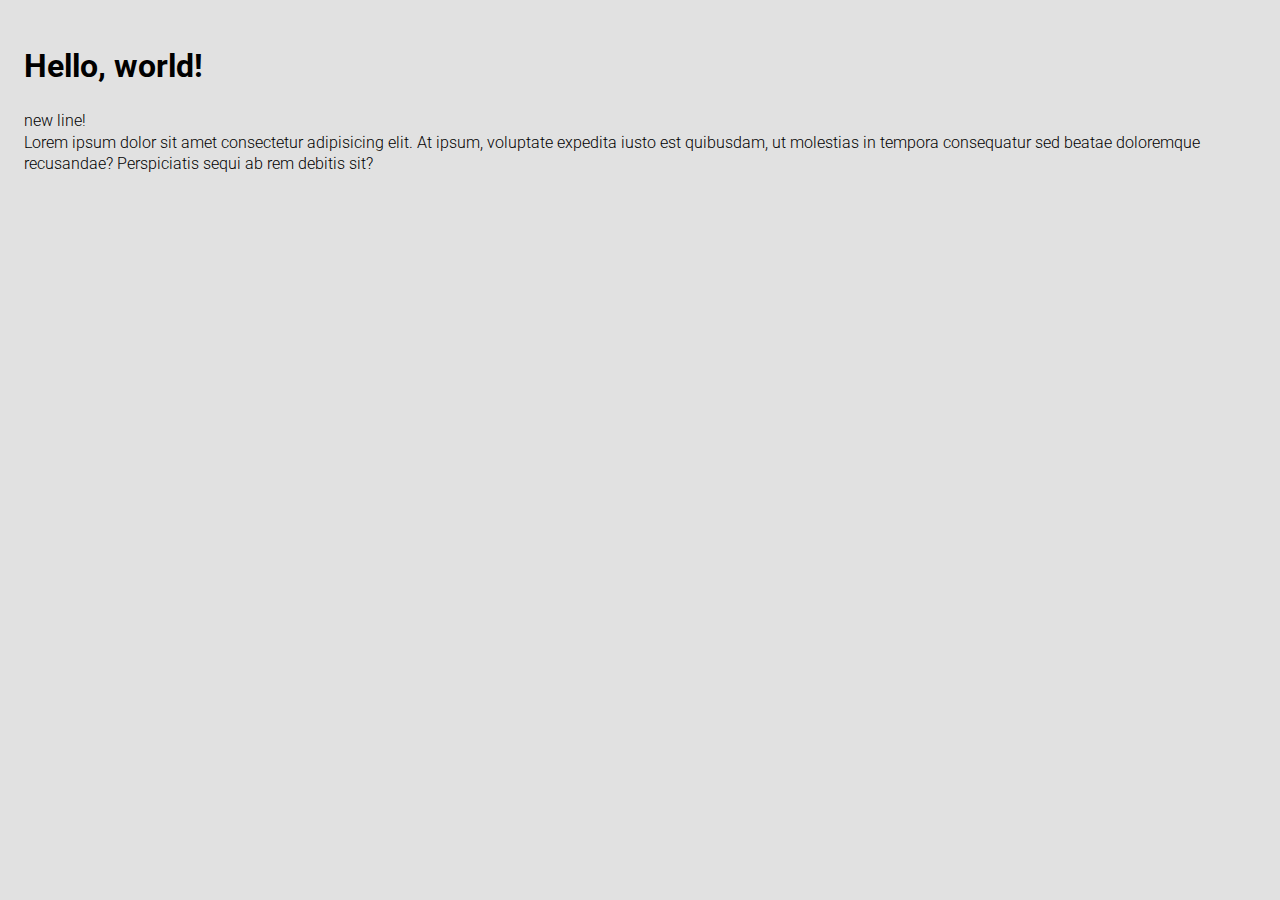
<file: index.html>
<!DOCTYPE html>
<html lang="en">
  <head>
    <meta charset="UTF-8">
    <meta name="viewport" content="width=device-width, initial-scale=1.0">
    <title>Toby Leftly (W00001234)</title>
    <link rel="stylesheet" href="./styles/main.css">
  </head>
  <body>

    <h1>Hello, world!</h1>
    new line!
    <div>
      <p>Lorem ipsum dolor sit amet consectetur adipisicing elit. At ipsum, voluptate expedita iusto est quibusdam, ut molestias in tempora consequatur sed beatae doloremque recusandae? Perspiciatis sequi ab rem debitis sit?</p>
    </div>

  </body>
</html>
</file>
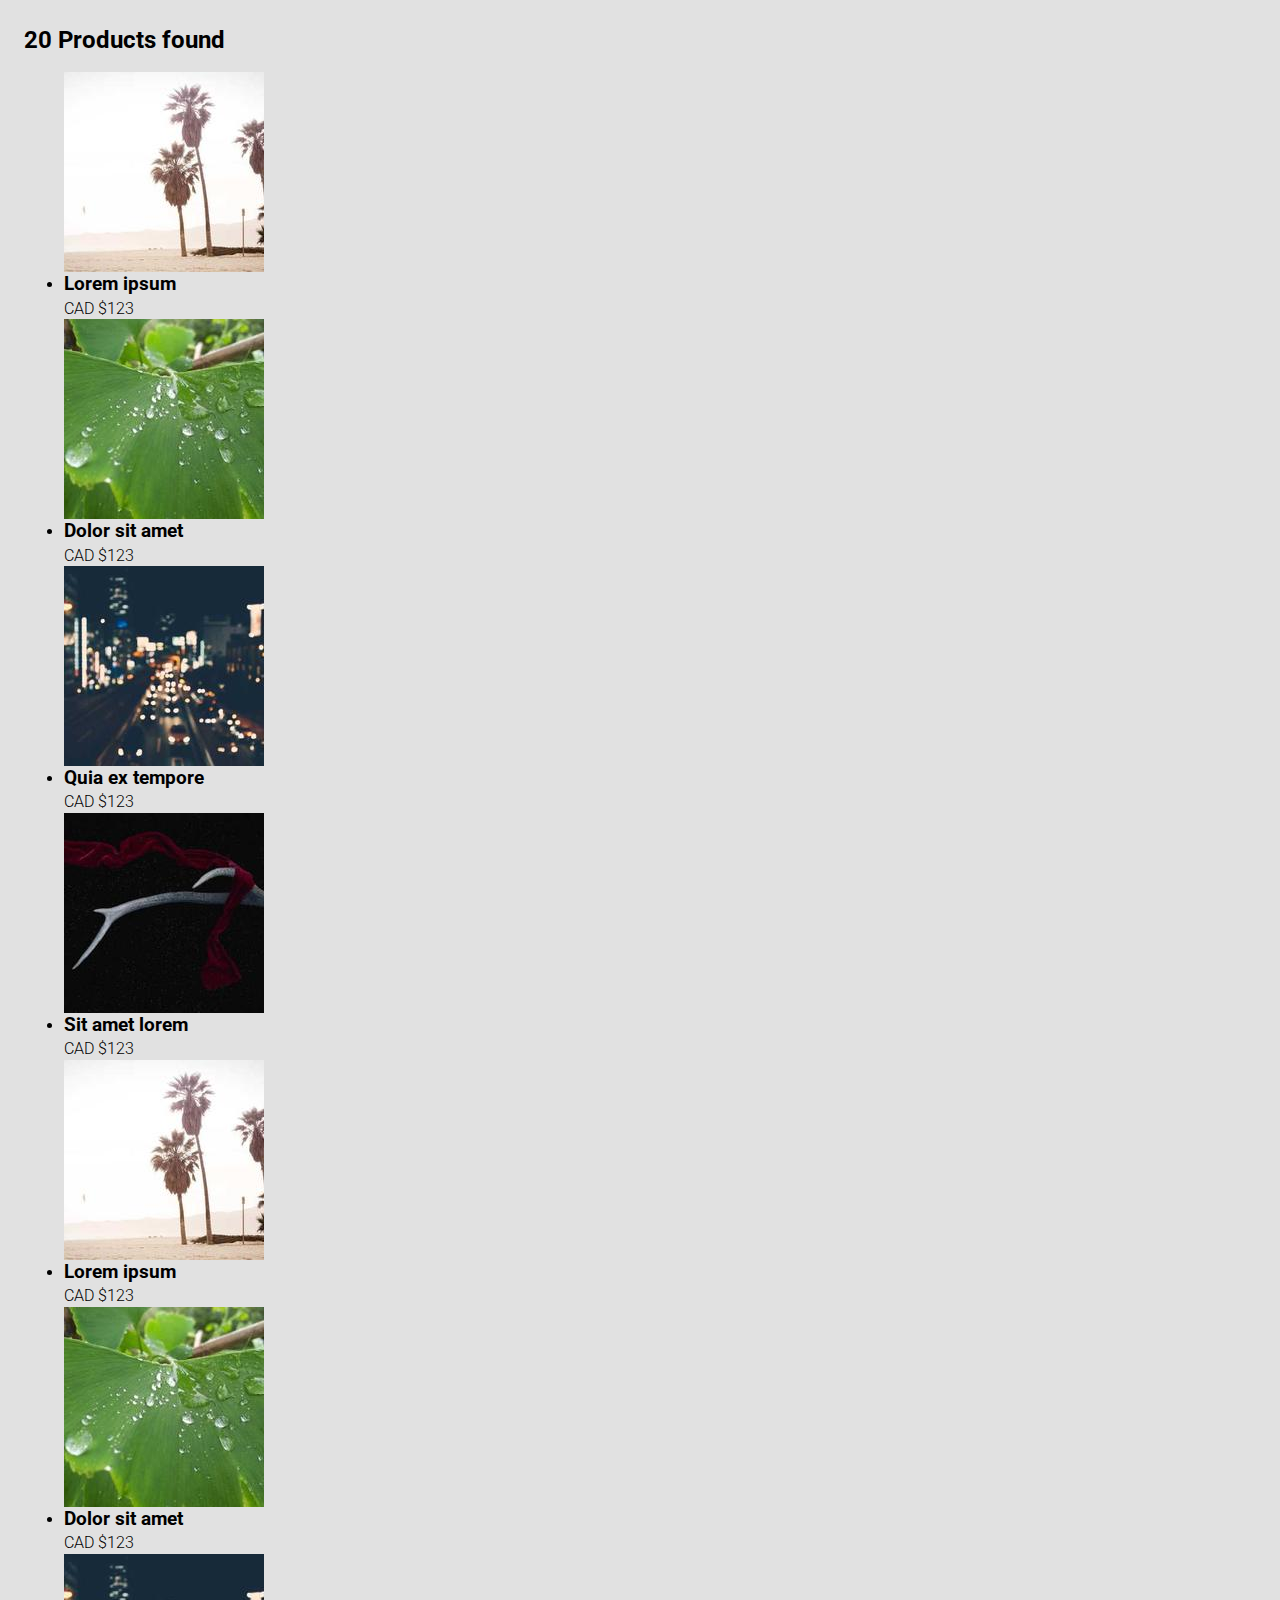
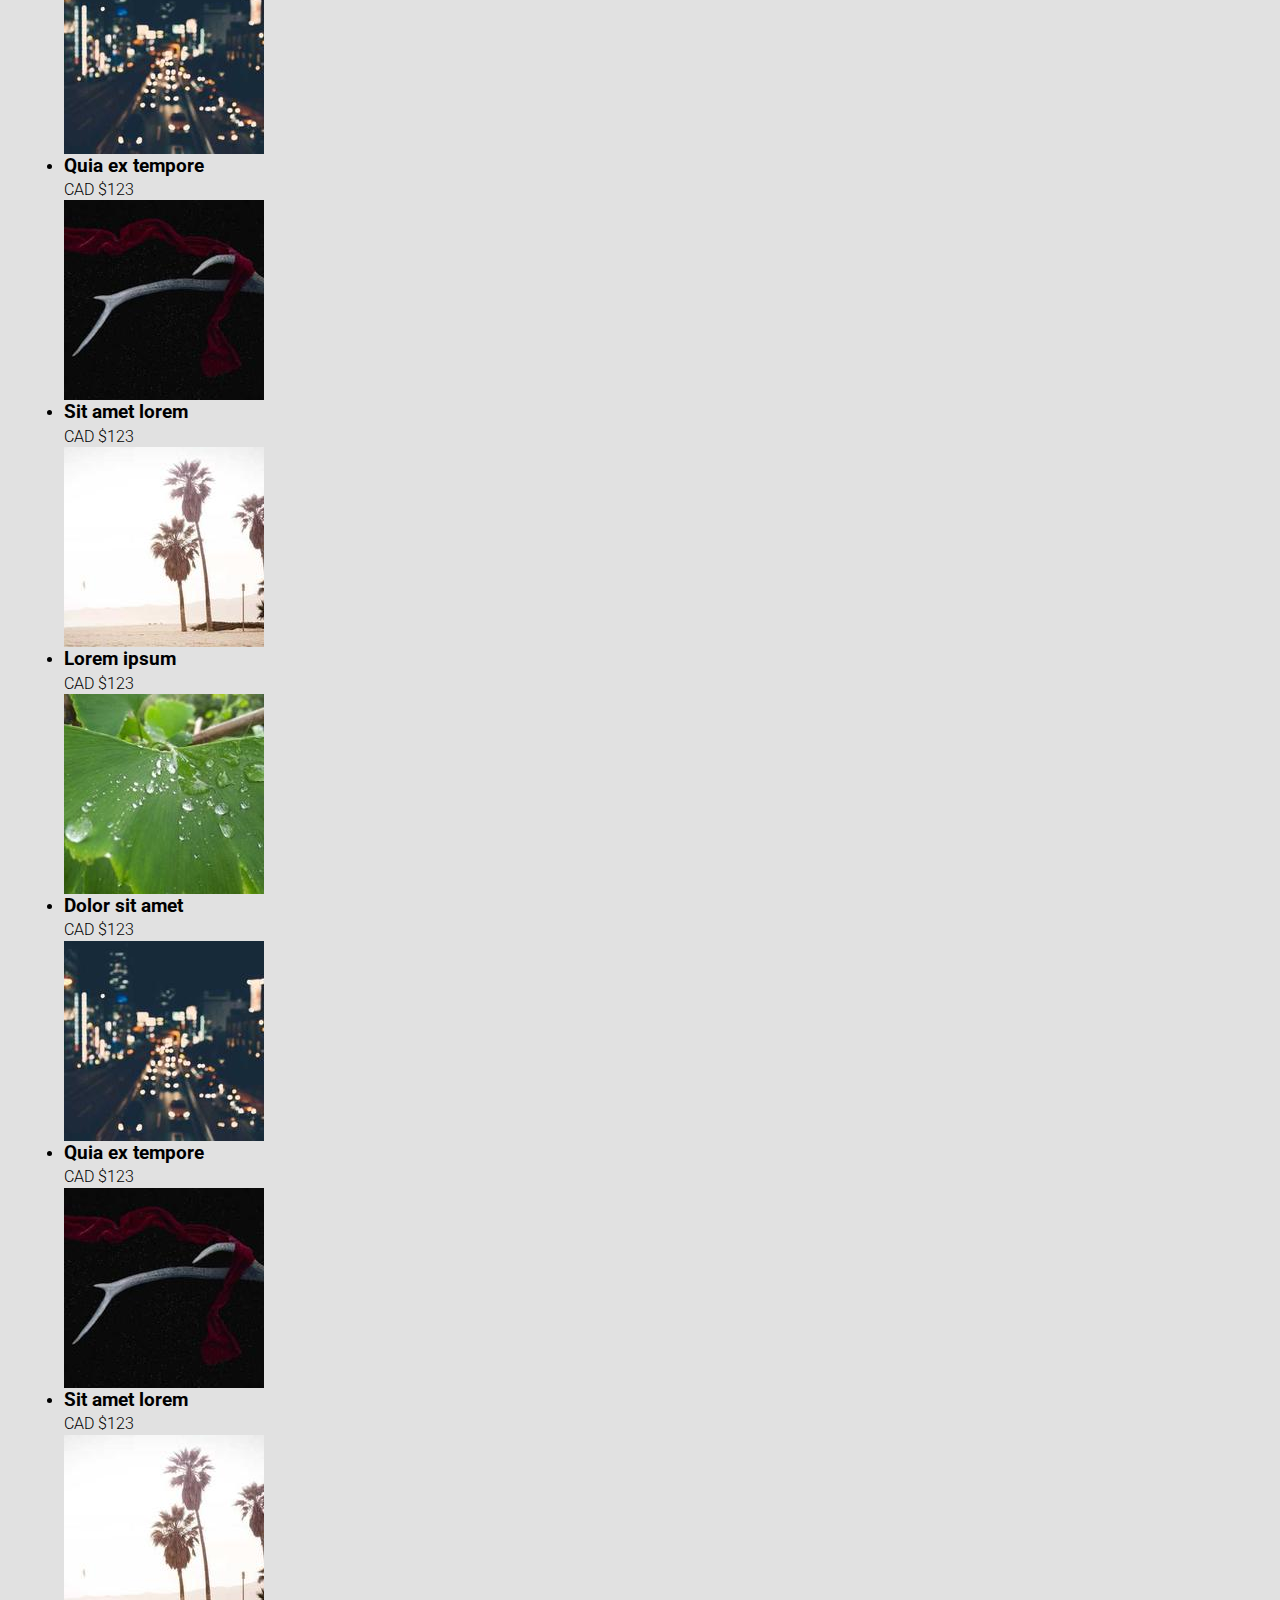
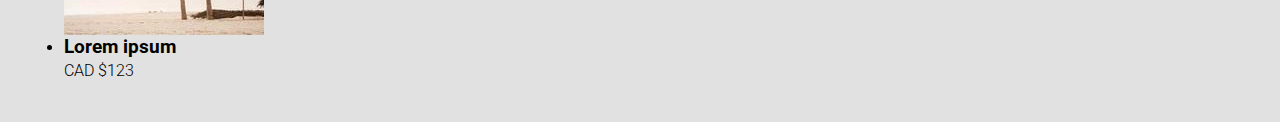
<file: css-grid.html>
<!DOCTYPE html>
<html lang="en">
  <head>
    <meta charset="UTF-8">
    <meta name="viewport" content="width=device-width, initial-scale=1.0">
    <title>Toby Leftly (W00001234)</title>
    <link rel="stylesheet" href="./styles/main.css">
  </head>
  <body>

    <div id="grid">

      <h2>20 Products found</h2>

      <ul id="products">
        <li>
          <img src="images/108.jpg" />
          <div>
            <h3>Lorem ipsum</h3>
            <p>CAD $123</p>
          </div>
        </li>
        <li>
          <img src="images/189.jpg" />
          <div>
            <h3>Dolor sit amet</h3>
            <p>CAD $123</p>
          </div>
        </li>
        <li>
          <img src="images/579.jpg" />
          <div>
            <h3>Quia ex tempore</h3>
            <p>CAD $123</p>
          </div>
        </li>
        <li>
          <img src="images/891.jpg" />
          <div>
            <h3>Sit amet lorem</h3>
            <p>CAD $123</p>
          </div>
        </li>
        <li>
          <img src="images/108.jpg" />
          <div>
            <h3>Lorem ipsum</h3>
            <p>CAD $123</p>
          </div>
        </li>
        <li>
          <img src="images/189.jpg" />
          <div>
            <h3>Dolor sit amet</h3>
            <p>CAD $123</p>
          </div>
        </li>
        <li>
          <img src="images/579.jpg" />
          <div>
            <h3>Quia ex tempore</h3>
            <p>CAD $123</p>
          </div>
        </li>
        <li>
          <img src="images/891.jpg" />
          <div>
            <h3>Sit amet lorem</h3>
            <p>CAD $123</p>
          </div>
        </li>
        <li>
          <img src="images/108.jpg" />
          <div>
            <h3>Lorem ipsum</h3>
            <p>CAD $123</p>
          </div>
        </li>
        <li>
          <img src="images/189.jpg" />
          <div>
            <h3>Dolor sit amet</h3>
            <p>CAD $123</p>
          </div>
        </li>
        <li>
          <img src="images/579.jpg" />
          <div>
            <h3>Quia ex tempore</h3>
            <p>CAD $123</p>
          </div>
        </li>
        <li>
          <img src="images/891.jpg" />
          <div>
            <h3>Sit amet lorem</h3>
            <p>CAD $123</p>
          </div>
        </li>
        <li>
          <img src="images/108.jpg" />
          <div>
            <h3>Lorem ipsum</h3>
            <p>CAD $123</p>
          </div>
        </li>
      </ul>

    </div>

  </body>
</html>
</file>
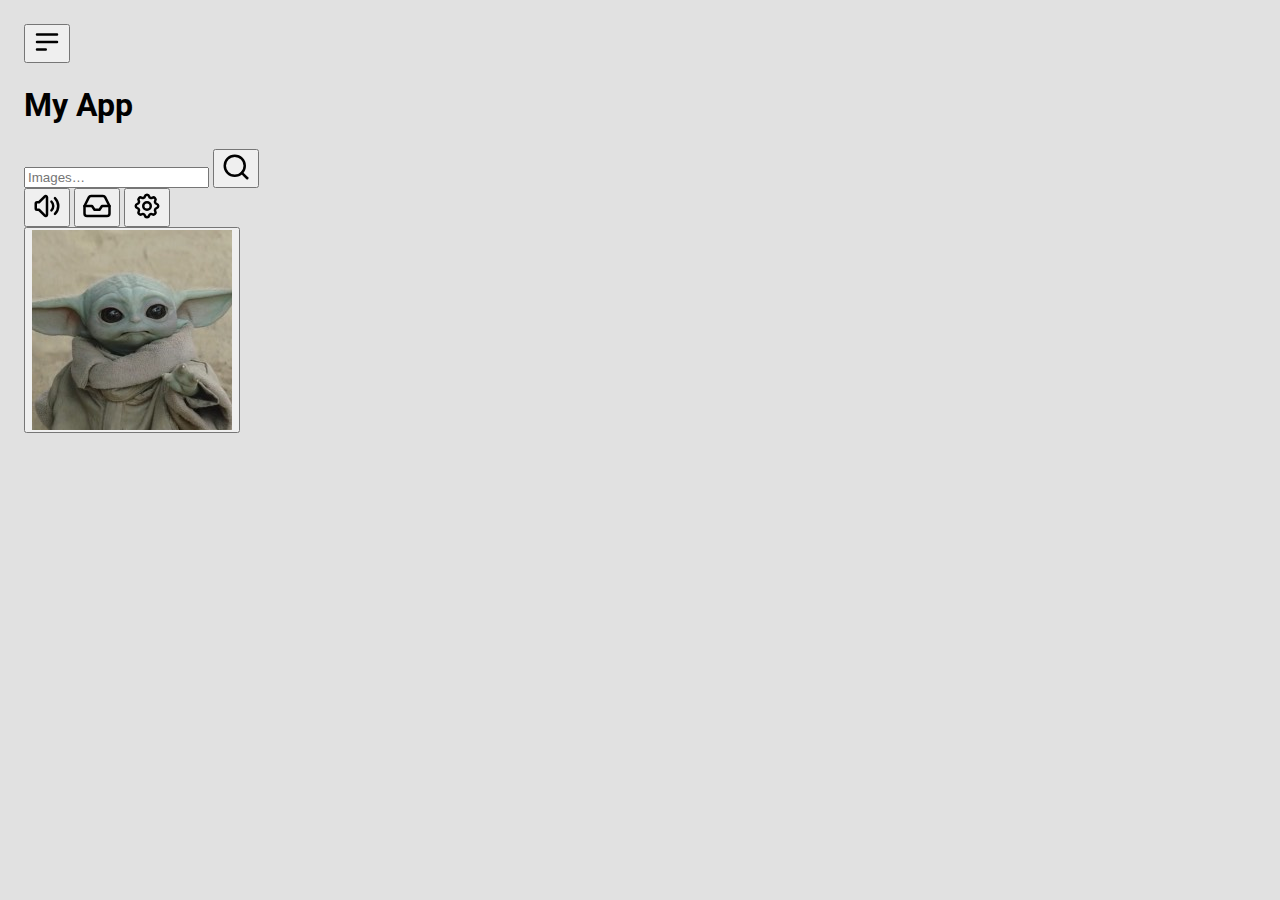
<file: flexbox.html>
<!DOCTYPE html>
<html lang="en">
  <head>
    <meta charset="UTF-8">
    <meta name="viewport" content="width=device-width, initial-scale=1.0">
    <title>Toby Leftly (W00001234)</title>
    <link rel="stylesheet" href="./styles/main.css">
  </head>
  <body>

    <div id="flexbox">

      <button>
        <svg fill="none" width="30" height="30" viewBox="0 0 24 24" stroke="currentColor">
          <path stroke-linecap="round" stroke-linejoin="round" stroke-width="2" d="M4 6h16M4 12h16M4 18h7"/>
        </svg>
      </button>
      
      <h1>My App</h1>

      <form id="search">
        <input type="search" placeholder="Images…" />
        <button>
          <svg width="30" height="30" viewBox="0 0 24 24"  fill="none"  stroke="currentColor"  stroke-width="2"  stroke-linecap="round"  stroke-linejoin="round">
            <circle cx="11" cy="11" r="8" />
            <line x1="21" y1="21" x2="16.65" y2="16.65" />
          </svg>
        </button>
      </form>

      <div id="controls">

        <button>
          <svg width="30" height="30" fill="none" viewBox="0 0 24 24" stroke="currentColor">
            <path stroke-linecap="round" stroke-linejoin="round" stroke-width="2" d="M15.536 8.464a5 5 0 010 7.072m2.828-9.9a9 9 0 010 12.728M5.586 15H4a1 1 0 01-1-1v-4a1 1 0 011-1h1.586l4.707-4.707C10.923 3.663 12 4.109 12 5v14c0 .891-1.077 1.337-1.707.707L5.586 15z"/>
          </svg>          
        </button>

        <button>
          <svg width="30" height="30" viewBox="0 0 24 24"  fill="none"  stroke="currentColor"  stroke-width="2"  stroke-linecap="round"  stroke-linejoin="round">
            <polyline points="22 12 16 12 14 15 10 15 8 12 2 12" />
            <path d="M5.45 5.11L2 12v6a2 2 0 0 0 2 2h16a2 2 0 0 0 2-2v-6l-3.45-6.89A2 2 0 0 0 16.76 4H7.24a2 2 0 0 0-1.79 1.11z" />
          </svg>                 
        </button>

        <button>
          <svg width="30" height="30" viewBox="0 0 24 24" stroke-width="2" stroke="currentColor" fill="none" stroke-linecap="round" stroke-linejoin="round">
            <path stroke="none" d="M0 0h24v24H0z"/>  <path d="M10.325 4.317c.426-1.756 2.924-1.756 3.35 0a1.724 1.724 0 0 0 2.573 1.066c1.543-.94 3.31.826 2.37 2.37a1.724 1.724 0 0 0 1.065 2.572c1.756.426 1.756 2.924 0 3.35a1.724 1.724 0 0 0 -1.066 2.573c.94 1.543-.826 3.31-2.37 2.37a1.724 1.724 0 0 0 -2.572 1.065c-.426 1.756-2.924 1.756-3.35 0a1.724 1.724 0 0 0 -2.573 -1.066c-1.543.94-3.31-.826-2.37-2.37a1.724 1.724 0 0 0 -1.065 -2.572c-1.756-.426-1.756-2.924 0-3.35a1.724 1.724 0 0 0 1.066 -2.573c-.94-1.543.826-3.31 2.37-2.37.996.608 2.296.07 2.572-1.065z" />
            <circle cx="12" cy="12" r="3" />
          </svg>       
        </button>

      </div> <!-- #controls -->

      <button id="user">
        <img src="images/grogu.jpg" />
      </button>

    </div> <!-- #flexbox -->

  </body>
</html>
</file>
<file: styles/main.css>
@import url('https://fonts.googleapis.com/css2?family=Roboto:ital,wght@0,100;0,300;0,400;0,500;0,700;0,900;1,100;1,300;1,400;1,500;1,700;1,900&display=swap');

:root {
  --body-bg: #E1E1E1;
  --card-bg: white;
  --header-bg: #EDEDED;
  --light-blue: #E4EFFA;
  --dark-blue: #BDDBF6;
  --very-light-grey: #F5F5FA;
  --copy-dark: #01012E;
  --warning-red: #FF747C;
}

*,
*:before,
*:after {
  box-sizing: border-box;
}

body {
  background-color: var(--body-bg);
  font-family: "Roboto", sans-serif;
  font-weight: 300;
  font-style: normal;
  line-height: 1.35;
  padding: 1rem;
}

p {
  margin: 0;
}

a {
  color: var(--copy-dark);
  text-decoration: none;
}

h2,
h3 {
  margin: 0;
}

img {
  display: block;
}

.sr-only {
  position: absolute;
  width: 1px;
  height: 1px;
  padding: 0;
  margin: -1px;
  overflow: hidden;
  clip: rect(0, 0, 0, 0);
  white-space: nowrap;
  border-width: 0;
}

#chat-card {
  position: relative;
  background-color: var(--card-bg);
  padding: 0.75rem;
  border-radius: 1.25rem;
}

#chat-card header {
  display: flex;
  flex-direction: column;
  align-items: center;
  gap: 2rem;
  text-align: center;
  background-color: var(--header-bg);
  padding: 1.5rem;
  border-radius: 1rem;
}

#chat-card header .avatar {
  position: relative;
}

#chat-card header .avatar .img-holder {
  border-radius: 50%;
  overflow: hidden;
  border: 3px solid white;
}

#chat-card header .avatar .img-holder img {
  width: 6rem;
}

#chat-card header .avatar .status {
  position: absolute;
  right: 0.35rem;
  bottom: 0.35rem;
  width: 1.25rem;
  height: 1.25rem;
  border-radius: 0.75rem;
  background: var(--warning-red);
  border: 2px solid white;
}

#chat-card header .controls {
  display: flex;
  gap: 1rem;
}

#chat-card header .controls button {
  display: flex;
  justify-content: center;
  align-items: center;
  appearance: none;
  width: 3rem;
  height: 3rem;
  border: none;
  border-radius: 1.5rem;
  background: white;
}

/* message thread */

.message-thread-title {
  display: flex;
  justify-content: space-between;
  align-items: center;
  gap: 1.5rem;
  font-size: 1rem;
  font-weight: 400;
  text-align: center;
  margin-top: 1.5rem;
  margin-bottom: 1.5rem;
}

.message-thread-title:before {
  content: '';
  flex-grow: 1;
  height: 0;
  border-top: 1px solid var(--header-bg);
}

.message-thread-title:after {
  content: '';
  flex-grow: 1;
  height: 0;
  border-top: 1px solid var(--header-bg);
}

/* messages */

.message-thread {
  padding-left: 1.5rem;
  padding-right: 1.5rem;
  padding-bottom: 1rem;
}

.message-thread .msg {
  position: relative;
  width: 75%;
  margin-bottom: 1rem;
  border-radius: 1rem;
  padding: 1rem;
}

.message-thread .msg.mine {
  background-color: var(--light-blue);
  margin-left: 25%;
  border-bottom-right-radius: 0.35rem;
}

.message-thread .msg.theirs {
  background-color: var(--very-light-grey);
  border-bottom-left-radius: 0.35rem;
}

.message-thread .msg time {
  position: absolute;
  bottom: 0.5rem;
  right: 0.5rem;
  font-size: 0.75rem;
  color: #727DA6;
}

.message-thread .msg .reaction {
  position: absolute;
  bottom: -1.5rem;
  right: 1rem;
  background-color: var(--header-bg);
  border: 2px solid white;
  padding: 0.15rem 0.5rem;
  text-align: center;
  border-radius: 1rem;
}

/* meet request */

.meet-request {
  display: flex;
  justify-content: flex-start;
  gap: 1rem;
  align-items: center;
}

.meet-request button {
  appearance: none;
  aspect-ratio: 1/1;
  padding: 0.75rem;
  border-radius: 50%;
  border: none;
  background-color: white;
}

.meet-request button img {
  width: 1.75rem;
}

.meet-request > p > span {
  font-weight: 400;
}

/* audio recording */

.audio-recording {
  display: flex;
  align-items: center;
  gap: 1rem;
}

.audio-recording button {
  display: flex;
  justify-content: center;
  align-items: center;
  appearance: none;
  background: var(--dark-blue);
  border: none;
  width: 3rem;
  height: 3rem;
  border-radius: 1.5rem;
}

.audio-recording .play-bars {
  flex-grow: 1;
  display: flex;
  justify-content: space-between;
  align-items: center;
}

.audio-recording .play-bars span {
  width: 0.22rem;
  height: 2rem;
  background: #AEAEB9;
  border-radius: 0.1rem;
  
  &.half {
    height: 1rem;
  }
  
  &.two-third {
    height: 1.333rem;
  }
  
  &.three-quarter {
    height: 1.75rem;
  }
  
  &.played {
    background: #1A2756;
  }
}

.audio-recording > span {
  font-size: 0.8rem;
}

/* message text input */

.msg-entry {
  display: flex;
  justify-content: space-between;
  align-items: center;
  gap: 0.5rem;
  padding: 0.75rem 0.5rem;
  margin-top: 2rem;
  border-radius: 0.75rem;
  background-color: var(--header-bg);
}

.msg-entry button {
  appearance: none;
  background: transparent;
  border: none;
  color: #777777;
}

.msg-entry input {
  flex-grow: 1;
  appearance: none;
  border: none;
  font: inherit;
  background-color: transparent;
}

/* close btn */

#chat-card .close-btn {
  position: absolute;
  top: 1.5rem;
  right: 1.5rem;
}

#chat-card .close-btn img {
  width: 1rem;
}
</file>
